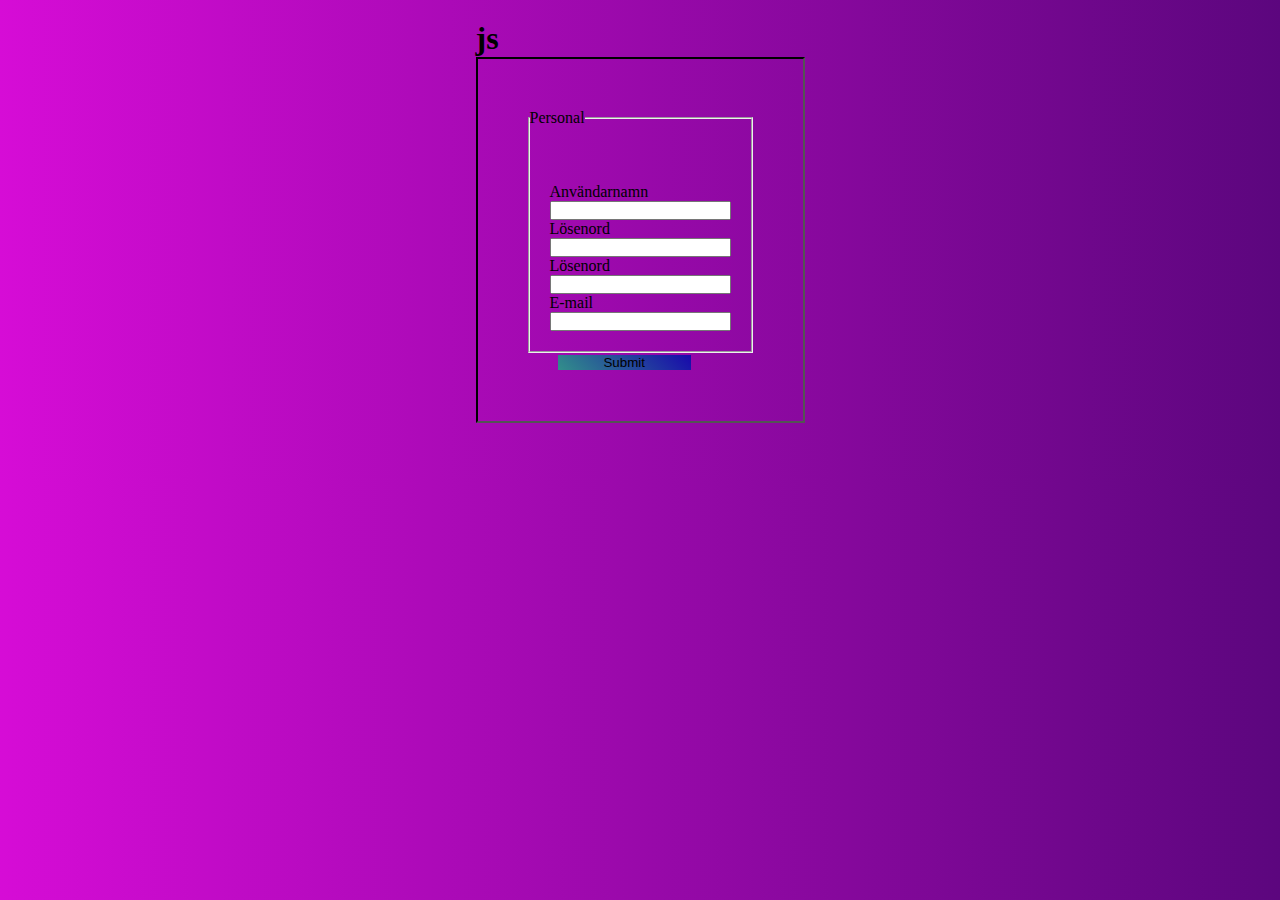
<file: index.html>
<!DOCTYPE html>
<html lang="sv">
    <head>
        <meta charset="utf-8">
        <title>form</title>
        <link href="https://cdn.jsdelivr.net/npm/bootstrap@5.1.1/dist/css/bootstrap.min.css" rel="stylesheet" integrity="sha384-F3w7mX95PdgyTmZZMECAngseQB83DfGTowi0iMjiWaeVhAn4FJkqJByhZMI3AhiU" crossorigin="anonymous">
      <link rel="stylesheet" href="stylesheet.css">
      <script src="https://ajax.googleapis.com/ajax/libs/jquery/3.5.1/jquery.min.js"></script>
    </head>
    <body>
        <div>
            <h1>js</h1>
            <form>
                <fieldset>
                    <legend>Personal</legend>
                    <br><br>
                    <p id="Fel"></p>
                    <div>
                        <p>Användarnamn</p>
                        <input type="text" name="Fname" id="fname">

                        <p >Lösenord</p>
                        <input type="password" name="Lösenord" id="psw">

                        <p >Lösenord</p>
                        <input type="password" name="Lösenord" id="psw2">
    
                        <p >E-mail</p>
                        <input type="email" name="E-mail" id="mail">
                    </div>
                </fieldset>
                <button type="button" class="btn btn-info" id="knapp">Submit</button>
            </form>
            <br><br>
        </div>
        <script src="scripts.js">
        </script>
    </body>
</html>
</file>
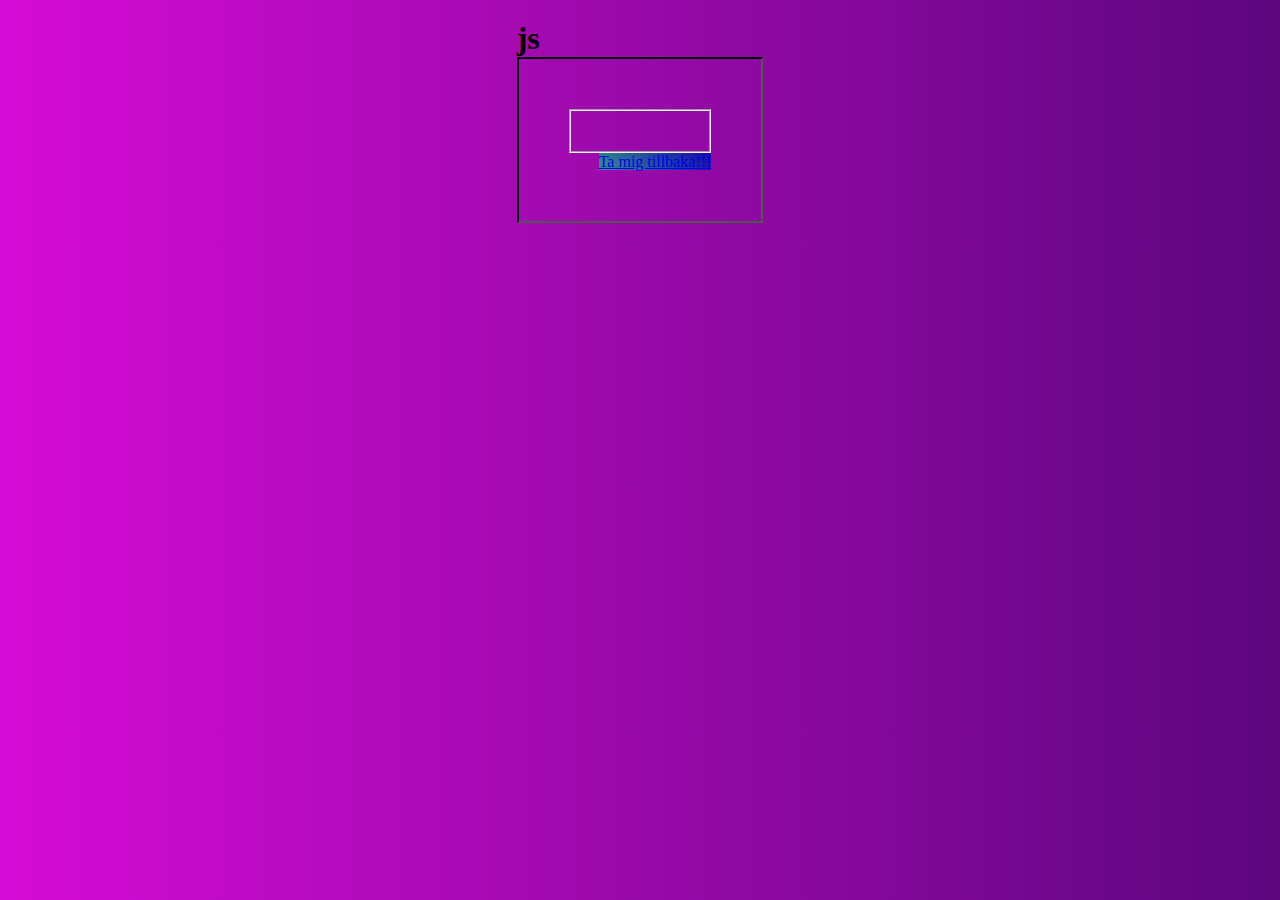
<file: sida2.html>
<!DOCTYPE html>
<html lang="sv">
    <meta charset="utf-8">
    <title>form</title>
    <head>
        <link href="https://cdn.jsdelivr.net/npm/bootstrap@5.1.1/dist/css/bootstrap.min.css" rel="stylesheet" integrity="sha384-F3w7mX95PdgyTmZZMECAngseQB83DfGTowi0iMjiWaeVhAn4FJkqJByhZMI3AhiU" crossorigin="anonymous">
      <link rel="stylesheet" href="stylesheet.css">
    </head>
    <body>
        <div>
            <h1>js</h1>
            <form>
                <fieldset>
                    <div>
                </fieldset>
                <a href="index.html" class="btn btn-info"  role="button" id="knapp">Ta mig tillbaka!!!</a>
            </form>
        </div>
        </script>
    </body>
</html>
</file>
<file: stylesheet.css>
*{
    margin: 0px;
    padding: 0px;
}
body{
    display:flex;
    background-color: #7eeb74;
    background-image: linear-gradient(90deg, #d60cd6 0%, #5c067e 100%);

}
form{
    
    padding: 50px;
    border: inset 2px black;
}
.float-left{
    float: left;
    display: inline;
}
div{
    margin: auto;
    float:left;
    padding: 20px;
}

input:focus{
    border: 5px inset blue;
}
#knapp, #knapp2{
    background-color: #328f8a;
    background-image: linear-gradient(45deg,#328f8a,#1808ac);
    border: 0px;
    width: 10em;
    margin-left: 30px;
}
</file>
